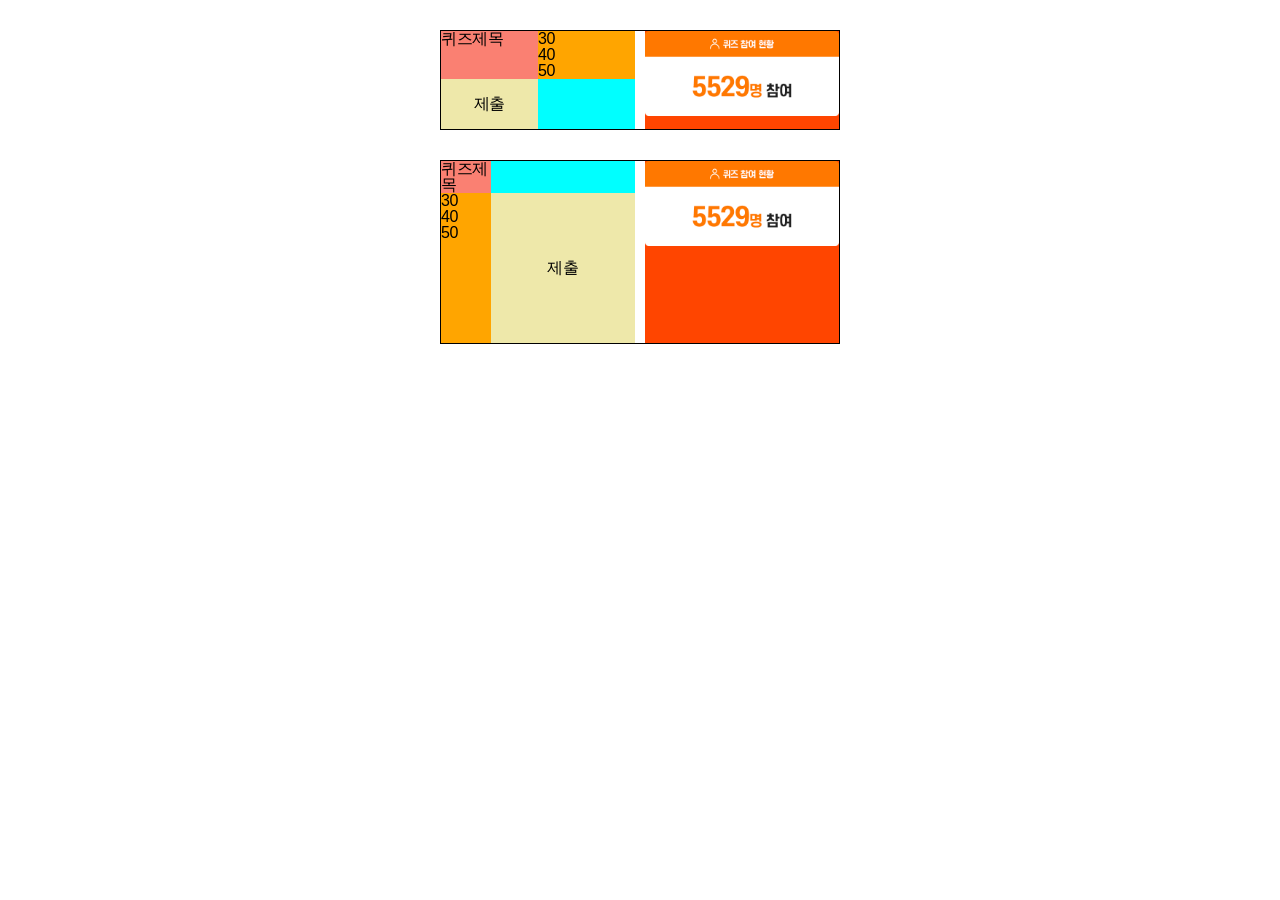
<file: flex.html>
<!DOCTYPE html>
<html lang="en">
<head>
    <meta charset="UTF-8">
    <meta name="viewport" content="width=device-width, initial-scale=1.0">
    <title>Document</title>
    <link rel="stylesheet" href="./styles/reset.css">
    <style>
        .contents {width:400px; margin:30px auto; border:1px solid #000;}
        .contents img {width:100%;}
        .contents .quiz {background-color: aqua;}
        .contents .info {background-color: orangered;}
        /* flex */ 
        .flex {
            display:flex; /* quiz + info 정렬위한준비 */
            gap:10px;
            }
            .flex .quiz {
                flex:1; /* width:50%; */
                display:flex; /* h2+ol+btn 정렬위한준비 */
                flex-flow:row wrap;
            }
        .flex .quiz > * {width:50%;}
        .flex .quiz h2 {background:salmon;}
        .flex .quiz ol {background: orange;}
        .flex .quiz #btn {background:palegoldenrod; height:50px;}
        .flex .info {flex:1; /* width:50%; */ }
        /* grid */ 
        .grid {
            display:grid; /* quiz + info 정렬위한준비 */
            grid-template-columns:1fr 1fr;
            /* grid-template-rows:100px 200px ; */
            gap:10px;
        }
        /* grid 표의 재배치를 flex보다 더 쉽게 : 단위 tr */
        .grid .quiz {
            display:grid; /* h2+ol+btn 정렬위한 부모명령 */
            /* grid-template-columns:1fr 1fr;
            grid-template-rows:1fr 50px; */
            grid-template-areas:
            'title .'
            'list btn';
            grid-template-columns:50px 1fr;
            grid-template-rows:1fr 150px;
        }
        .grid .quiz h2 {
            grid-area:title;
            background:salmon;
        }
        .grid .quiz ol {
            grid-area:list;
            background:orange;
        }
        .grid .quiz #btn {
            grid-area:btn;
            background:palegoldenrod;
        }
        .grid .info {}
        /* 
        정렬자식이 2개 이상이고 한 방향(수평,수직)으로만 정렬 -> flex or grid
        정렬자식이 3개 이상이고 반응형 기기에 따라 재배열 자유롭게 정렬 -> grid
        */
    </style>
</head>
<body>
    <div class="contents flex">
        <div class="quiz">
            <h2>퀴즈제목</h2>
            <ol>
                <li>30</li>
                <li>40</li>
                <li>50</li>
            </ol>
            <button type="button" id="btn">제출</button>
        </div>
        <div class="info">
            <img src="./img/quiz_contents.png" alt="">
            <p></p>
        </div>
    </div>
    <div class="contents grid">
        <div class="quiz">
            <h2>퀴즈제목</h2>
            <ol>
                <li>30</li>
                <li>40</li>
                <li>50</li>
            </ol>
            <button type="button" id="btn">제출</button>
        </div>
        <div class="info">
            <img src="./img/quiz_contents.png" alt="">
            <p></p>
        </div>
    </div>
</body>
</html>
</file>
